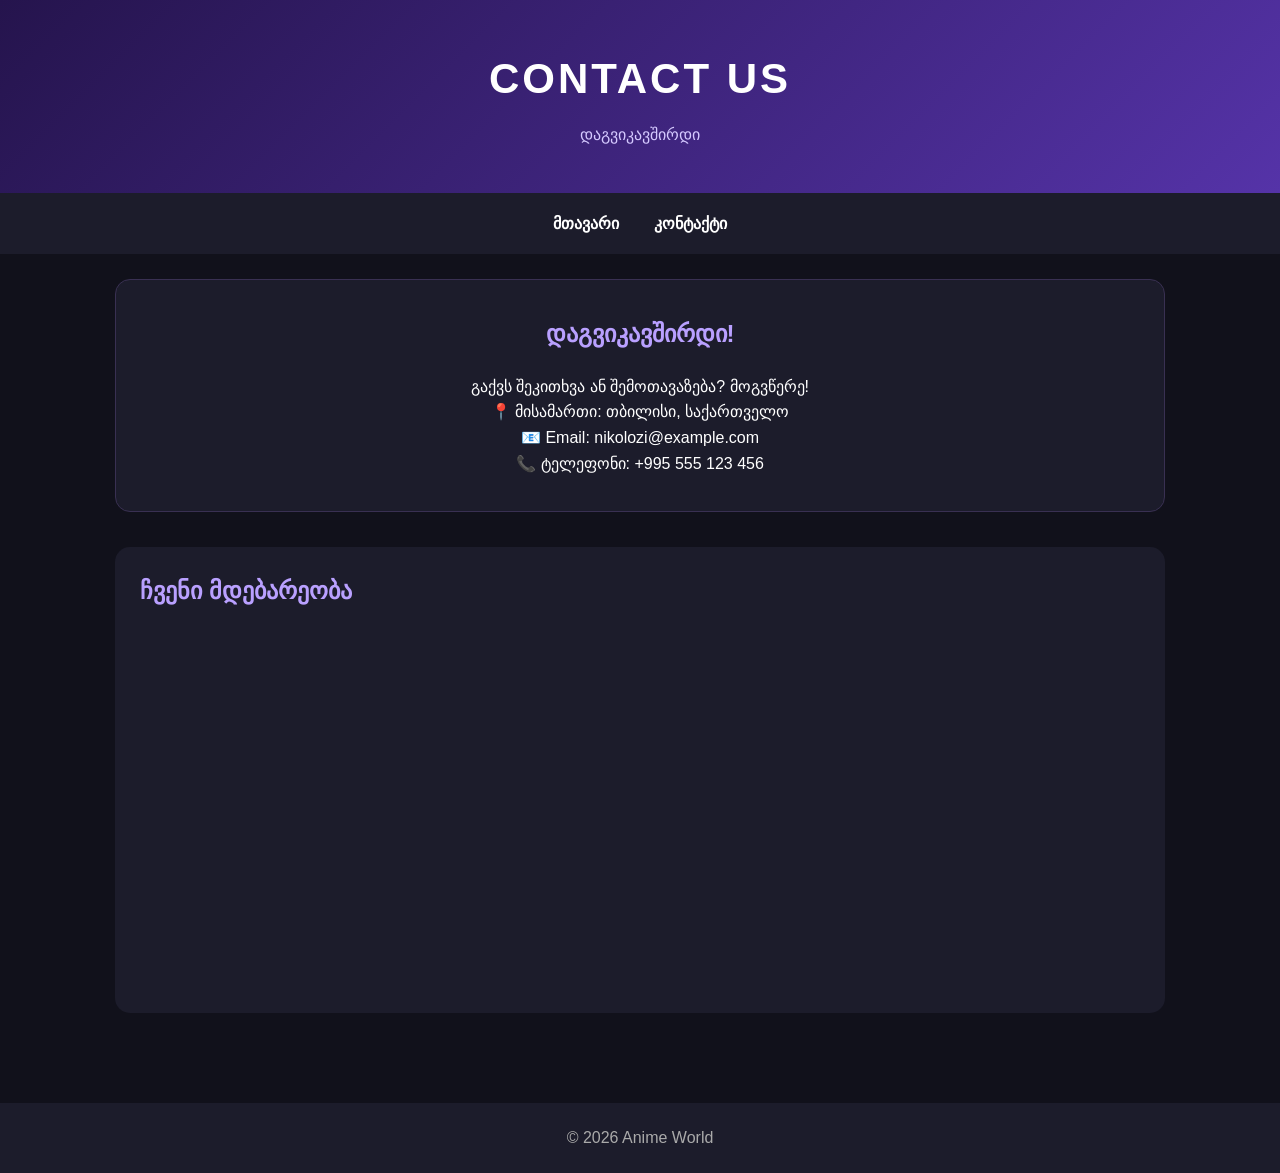
<file: contact.html>
<!DOCTYPE html>
<html lang="ka">
<head>
    <meta charset="UTF-8">
    <meta name="viewport" content="width=device-width, initial-scale=1.0">
    <title>Contact - Anime World</title>
    <link rel="stylesheet" href="style.css">
</head>
<body>

    <header>
        <h1>CONTACT US</h1>
        <p>დაგვიკავშირდი</p>
    </header>

    <nav>
        <a href="index.html">მთავარი</a>
        <a href="contact.html">კონტაქტი</a>
    </nav>

    <main>
        <section class="welcome">
            <h2>დაგვიკავშირდი!</h2>
            <p>გაქვს შეკითხვა ან შემოთავაზება? მოგვწერე!</p>
            <p>📍 მისამართი: თბილისი, საქართველო</p>
            <p>📧 Email: nikolozi@example.com</p>
            <p>📞 ტელეფონი: +995 555 123 456</p>
        </section>

        <section class="video-section">
            <h2>ჩვენი მდებარეობა</h2>

            <iframe
                src="https://maps.google.com/maps?q=Tbilisi%20Georgia&z=12&output=embed"
                width="100"
                height="350"
                style="border:0;"
                loading="lazy">
            </iframe>
        </section>
    </main>

    <footer>
        <p>© 2026 Anime World</p>
    </footer>

</body>
</html>
</file>
<file: style.css>
* {
    margin: 0;
    padding: 0;
    box-sizing: border-box;
}

body {
    font-family: Arial, sans-serif;
    background: #11111b;
    color: white;
    line-height: 1.6;
}

/* HEADER */
header {
    text-align: center;
    padding: 45px 20px;
    background: linear-gradient(135deg, #25144d, #5533a8);
}

header h1 {
    font-size: 42px;
    letter-spacing: 3px;
    margin-bottom: 10px;
}

header p {
    color: #d5c9ff;
}

/* NAVIGATION */
nav {
    background: #1c1c2b;
    text-align: center;
    padding: 18px;
}

nav a {
    color: white;
    text-decoration: none;
    margin: 0 15px;
    font-weight: bold;
    transition: 0.3s;
}

nav a:hover {
    color: #3d3b41;
}

/* MAIN */
main {
    max-width: 1100px;
    margin: auto;
    padding: 25px;
}

section {
    margin-bottom: 35px;
}

h2 {
    color: #b9a0ff;
    margin-bottom: 20px;
}

/* WELCOME */
.welcome {
    text-align: center;
    padding: 35px;
    background: #1c1c2b;
    border-radius: 15px;
    border: 1px solid #393052;
    animation: fadeIn 1s ease;
}

/* ANIME CARDS */
.anime-container {
    display: grid;
    grid-template-columns: repeat(auto-fit, minmax(220px, 1fr));
    gap: 22px;
}

.anime-card {
    background: #1c1c2b;
    padding: 15px;
    border: 1px solid #393052;
    border-radius: 15px;
    box-shadow: 0 5px 15px rgba(0, 0, 0, 0.3);
    transition: transform 0.3s, box-shadow 0.3s;
    animation: fadeIn 1s ease;
}

.anime-card:hover {
    transform: translateY(-7px);
    box-shadow: 0 10px 25px rgba(139, 92, 246, 0.25);
}

.anime-card img {
    width: 100%;
    height: 220px;
    object-fit: contain;
    background: #29243c;
    border-radius: 10px;
    margin-bottom: 10px;
}

.anime-card h3 {
    color: #b9a0ff;
    margin-bottom: 8px;
}

/* BUTTON */
.anime-button {
    display: inline-block;
    margin-top: 15px;
    padding: 9px 18px;
    background: #7652d6;
    color: white;
    text-decoration: none;
    border-radius: 8px;
    transition: 0.3s;
}

.anime-button:hover {
    background: #a78bfa;
    transform: scale(1.05);
}

/* VIDEO */
.video-section {
    background: #1c1c2b;
    padding: 25px;
    border-radius: 15px;
}

.video-section iframe {
    border: none;
    border-radius: 10px;
}

/* FOOTER */
footer {
    text-align: center;
    background: #1c1c2b;
    color: #aaa;
    padding: 22px;
    margin-top: 30px;
}

/* ANIMATION */
@keyframes fadeIn {
    from {
        opacity: 0;
        transform: translateY(15px);
    }

    to {
        opacity: 1;
        transform: translateY(0);
    }
}

/* MOBILE */
@media (max-width: 600px) {
    header h1 {
        font-size: 30px;
    }

    main {
        padding: 15px;
    }

    .anime-container {
        grid-template-columns: 1fr;
    }
}
/* Anime cards hover animation */
.anime-card {
    transition: transform 0.3s ease, box-shadow 0.3s ease;
    overflow: hidden;
}

.anime-card:hover {
    transform: translateY(-8px) scale(1.02);
    box-shadow: 0 12px 25px rgba(160, 100, 255, 0.3);
}

.anime-card img {
    transition: transform 0.4s ease;
}

.anime-card:hover img {
    transform: scale(1.06);
}
</file>
